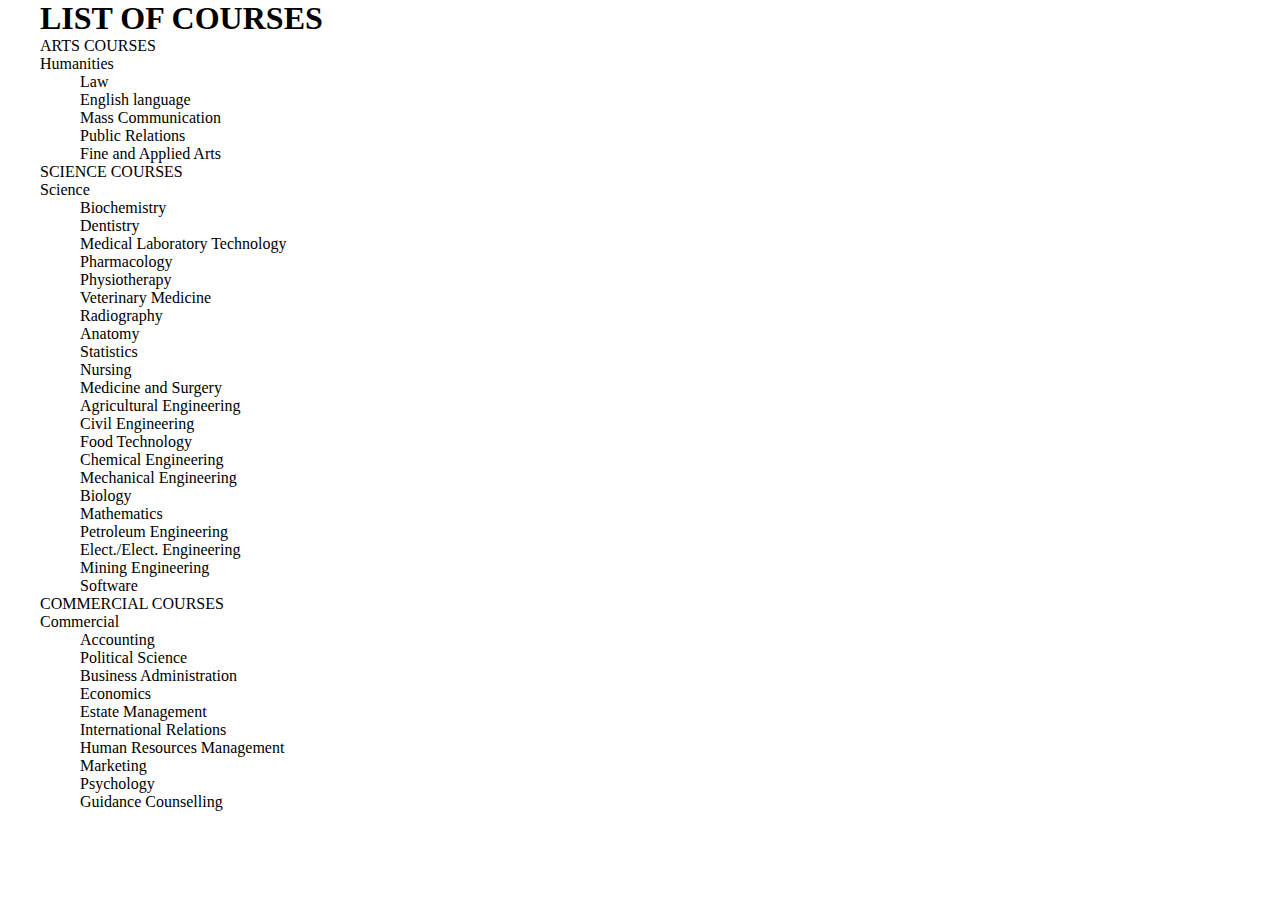
<file: Tables/List of Courses.html>
<!DOCTYPE html>
<html lang="en">
<head>
    <meta charset="UTF-8">
    <meta name="viewport" content="width=device-width, initial-scale=1.0">
    <title>list of Courses</title>
    <link rel="stylesheet" href="list of Courses.css">
</head>
<body>
    <ul>
        <h1>LIST OF COURSES</h1>
        <li>ARTS COURSES</li>
        <li>Humanities</li>
        <li>
            <ul>
                <li>Law</li>
                <li>English language</li>
                <li>Mass Communication</li>
                <li>Public Relations</li>
                <li>Fine and Applied Arts</li>
            </ul>
        </li>
        <li>SCIENCE COURSES</li>
        <li>Science</li>
        <li>
            <ul>
                <li>Biochemistry</li>
                <li>Dentistry</li>
                <li>Medical Laboratory Technology</li>
                <li>Pharmacology</li>
                <li>Physiotherapy</li>
                <li>Veterinary Medicine</li>
                <li>Radiography</li>
                <li>Anatomy</li>
                <li>Statistics</li>
                <li>Nursing</li>
                <li>Medicine and Surgery</li>
                <li>Agricultural Engineering</li>
                <li>Civil Engineering</li>
                <li>Food Technology</li>
                <li>Chemical Engineering</li>
                <li>Mechanical Engineering</li>
                <li>Biology</li>
                <li>Mathematics</li>
                <li>Petroleum Engineering</li>
                <li>Elect./Elect. Engineering</li>
                <li>Mining Engineering</li>
                <li>Software</li>
            </ul>
        </li>
        <li>COMMERCIAL COURSES</li>
        <li>Commercial</li>
        <li>
            <ul>
                <li>Accounting</li>
                <li>Political Science</li>
                <li>Business Administration</li>
                <li>Economics</li>
                <li>Estate Management</li>
                <li>International Relations</li>
                <li>Human Resources Management</li>
                <li>Marketing</li>
                <li>Psychology</li>
                <li>Guidance Counselling</li>
            </ul>
        </li>
    </ul>
</body>
</html>
</file>
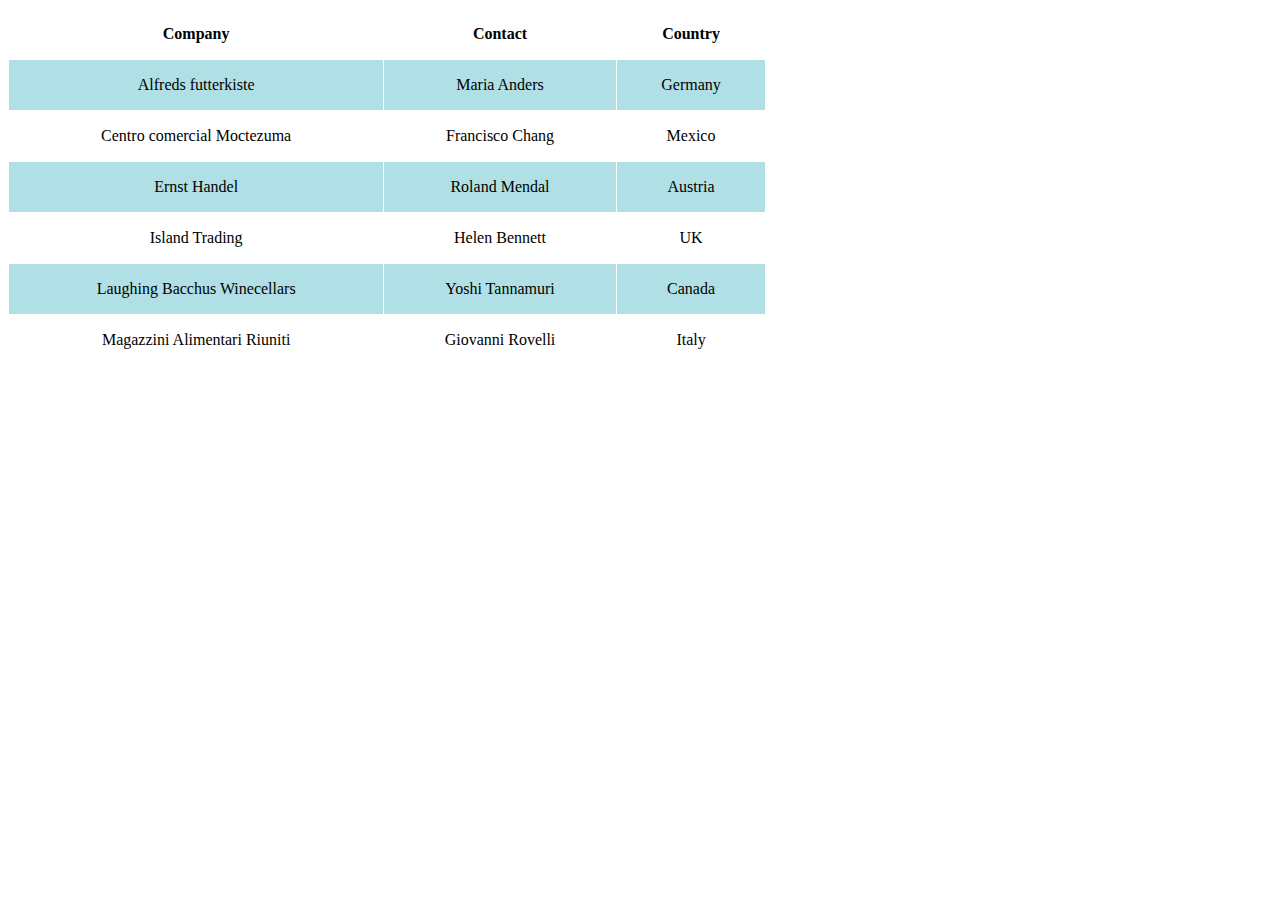
<file: Tables/table company.html>
<!DOCTYPE html>
<html lang="en">
<head>
    <meta charset="UTF-8">
    <meta name="viewport" content="width=device-width, initial-scale=1.0">
    <title>Company</title>
    <link rel="stylesheet" href="table.css">
</head>
<body>
    <table>
        <tr>
            <th>Company</th>
            <th>Contact</th>
            <th>Country</th>
        </tr>
        <tr>
            <td>Alfreds futterkiste</td>
            <td>Maria Anders</td>
            <td>Germany</td>
        </tr>
        <tr>
            <td>Centro comercial Moctezuma</td>
            <td>Francisco Chang</td>
            <td>Mexico</td>
        </tr>
        <tr>  
            <td>Ernst Handel</td>
            <td>Roland Mendal</td>
            <td>Austria</td>
        </tr>
        <tr>
            <td>Island Trading</td>
            <td>Helen Bennett</td>
            <td>UK</td>
        </tr>
    <tr>
        <td>Laughing Bacchus Winecellars</td>
        <td>Yoshi Tannamuri</td>
        <td>Canada</td>
    </tr>
    <tr>
        <td>Magazzini Alimentari Riuniti</td>
        <td>Giovanni Rovelli</td>
        <td>Italy</td>
    </tr>
</body>
</html>
</file>
<file: Tables/list of Courses.css>
* {
    margin: 0;
    padding: 1/2rem;
    box-sizing: content-box;
    box-shadow: inset;
}

ul {
    list-style: none;
    line-height: normal;
}

ol {
    list-style: none;
    lighting-color: rgb(177, 61, 12);
}

li {
    list-style: none;
    list-style-position: initial;
}
</file>
<file: Tables/table.css>
table,
th,
td {
    border: 1.5px solid white;
    border-collapse: collapse;
    padding: 1rem;
}

th:hover {
    background-color: rgb(206, 231, 61);
}

tr:nth-child(even) {
    background-color: powderblue;
}

table {
    width: 60%;
}

td {
    text-align: center;
}
</file>
